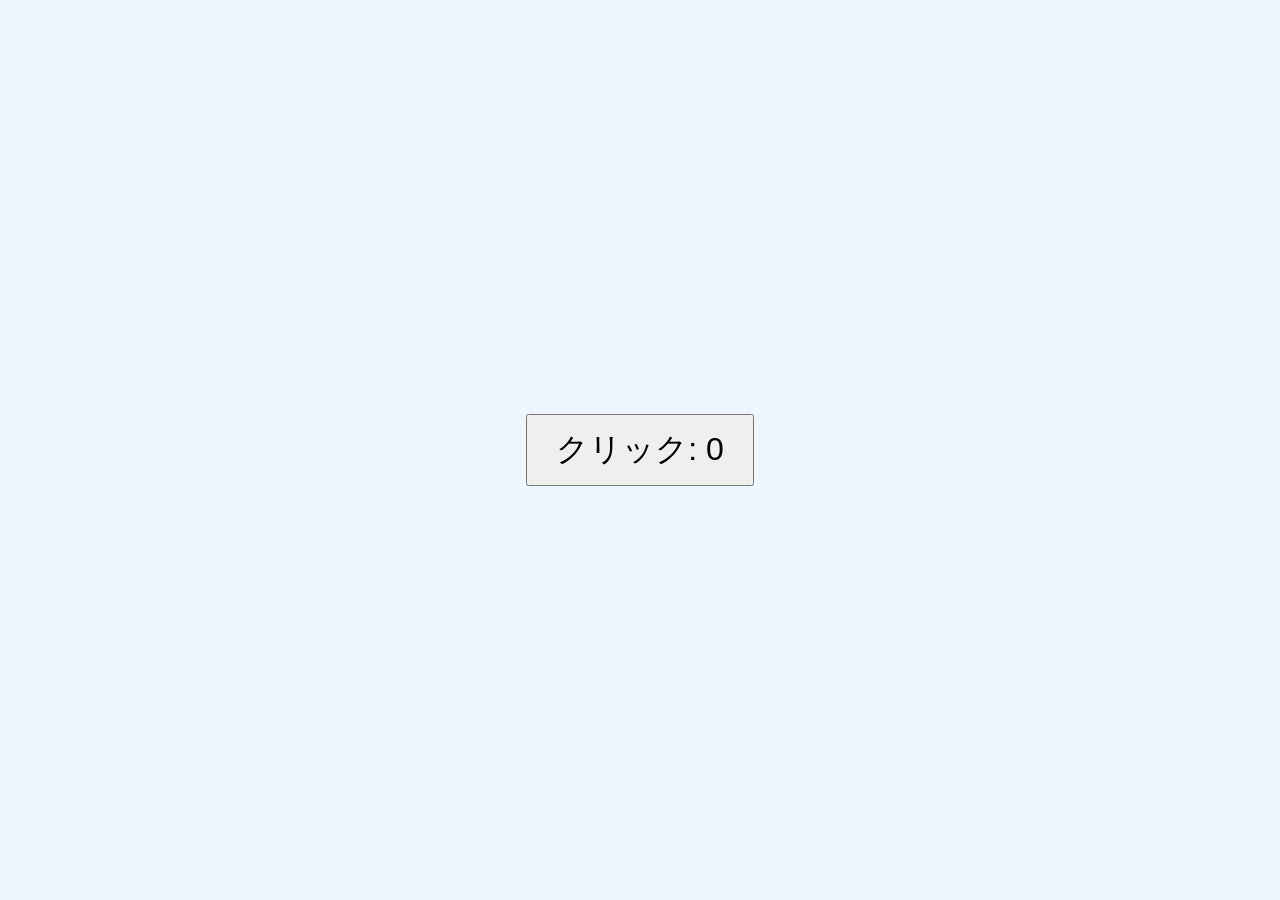
<file: examples/local.html>
<!doctype html>
<meta charset="utf-8">
<title>ローカルページ</title>
<body style="margin:0;display:grid;place-items:center;height:100vh;font:32px system-ui;background:#eef6ff">
  <button id="b" style="font-size:32px;padding:12px 28px">クリック: <span id="n">0</span></button>
  <script>let n = 0; b.onclick = () => (document.getElementById("n").textContent = ++n);</script>
</body>
</file>
